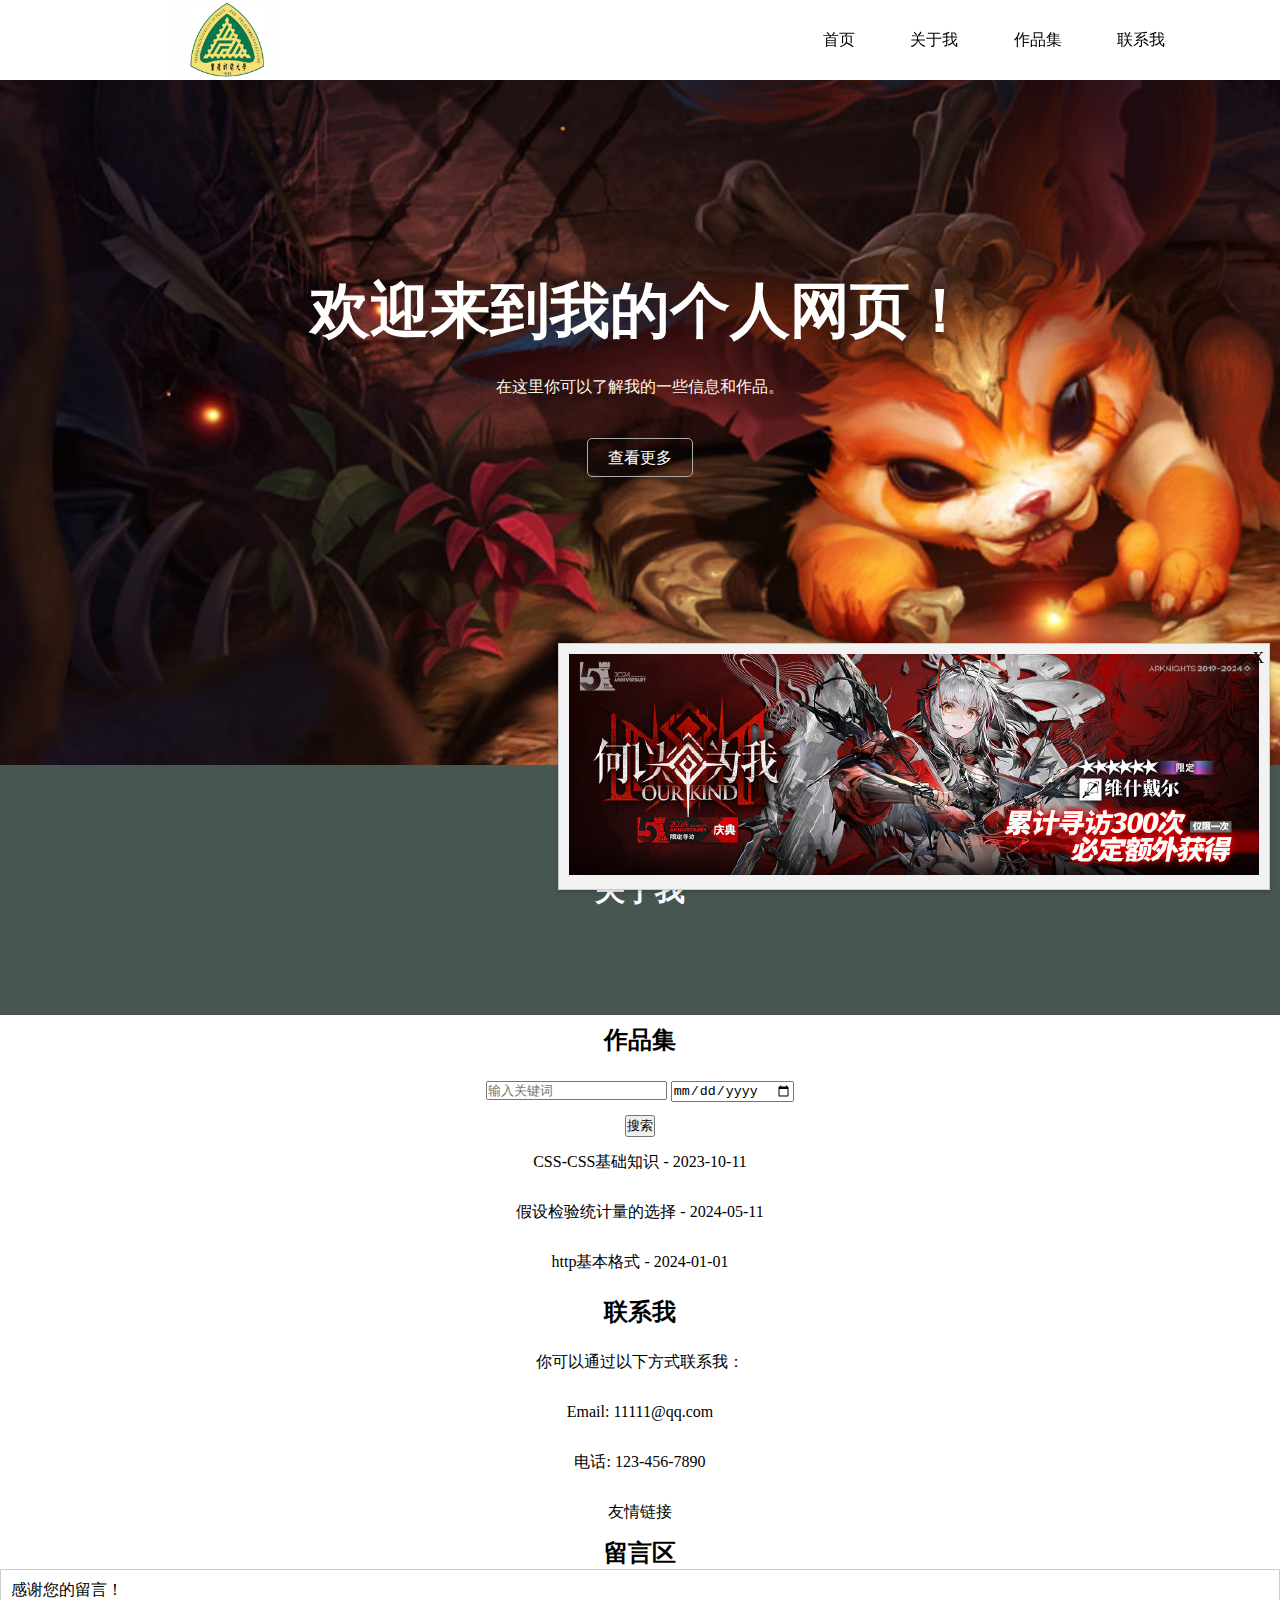
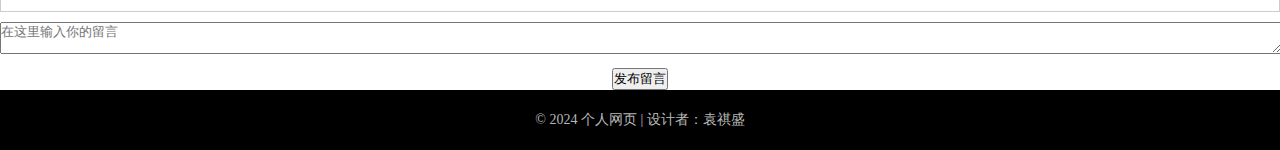
<file: index.html>
<!DOCTYPE html>
<html lang="en">
<head>
    <meta charset="UTF-8">
    <meta name="viewport" content="width=device-width, initial-scale=1.0">
    <title>个人网页</title>
    <link rel="stylesheet" href="styles.css">
</head>
<body>

<header>
    <div class="container">
        <h1>个人网页</h1>
        <nav>
            <ul>
                <li><a href="#home">首页</a></li>
                <li><a href="id.html" target="_blank">关于我</a></li>
                <li><a href="#portfolio">作品集</a></li>
                <li><a href="#contact">联系我</a></li>
            </ul>
        </nav>
    </div>
</header>
<main>
    <section class="home" id="home">
            <h2>欢迎来到我的个人网页！</h2>
            <p>在这里你可以了解我的一些信息和作品。</p>
            <p><a href="#">查看更多</a></p>
    </section>
    
    <section class="about" >
        <div class="container">
            <h2>关于我</h2>
            <p></p>
        </div>
    </section>
    
    <section class="portfolio" id="portfolio">
    <h1>文章查询</h1>
    <h2>作品集</h2>
    <input type="text" id="keywordBox" placeholder="输入关键词">
    <input type="date" id="dateBox">
    <button onclick="searchArticles()">搜索</button>
    <div id="results">
        <div class="article" data-title="CSS-CSS基础知识" data-date="2023-10-11">
            <a href="https://blog.csdn.net/weixin_45525272/article/details/106974332" target="_blank">CSS-CSS基础知识</a> - 2023-10-11
        </div>
        <div class="article" data-title="假设检验统计量的选择" data-date="2024-05-11">
            <a href="https://blog.csdn.net/killsime/article/details/138713461?spm=1001.2014.3001.5502" target="_blank">假设检验统计量的选择</a> - 2024-05-11
        </div>
        <div class="article" data-title="http基本格式" data-date="2024-01-01">
            <a href="https://blog.csdn.net/killsime/article/details/135323710?spm=1001.2014.3001.5502" target="_blank">http基本格式</a> - 2024-01-01
        </div>
    </div>
    </section>


    
    <section id="contact">
        <div class="container">
            <h2>联系我</h2>
            <p>你可以通过以下方式联系我：</p>
            <ul>
                <li>Email: 11111@qq.com</li>
                <li>电话: 123-456-7890</li>
                <p><a href="https://www.cqupt.edu.cn"  target="_blank">友情链接</a></p>
            </ul>
        </div>
    </section>
    <section class="liuyan">
        <h2>留言区</h2>
        <div id="messages">
          <!-- 留言列表将会在这里显示 -->
        </div>
        <form id="messageForm">
          <textarea id="messageInput" placeholder="在这里输入你的留言"></textarea>
          <button type="submit">发布留言</button>
        </form>
      </div>
    </section>
</main>


<footer>
    <div class="container">
        <p>&copy; 2024 个人网页 | 设计者：袁祺盛</p>
    </div>
</footer>

<div id="adContainer" class="ad-container">
    <span class="close-btn" onclick="closeAd()">X</span>
    <a href="https://ak.hypergryph.com/#index" target="_blank"><img src="images/明日方舟.jpg" alt="广告图片"></a>
 </div>

<script src="script.js"></script>

</body>
</html>
</file>
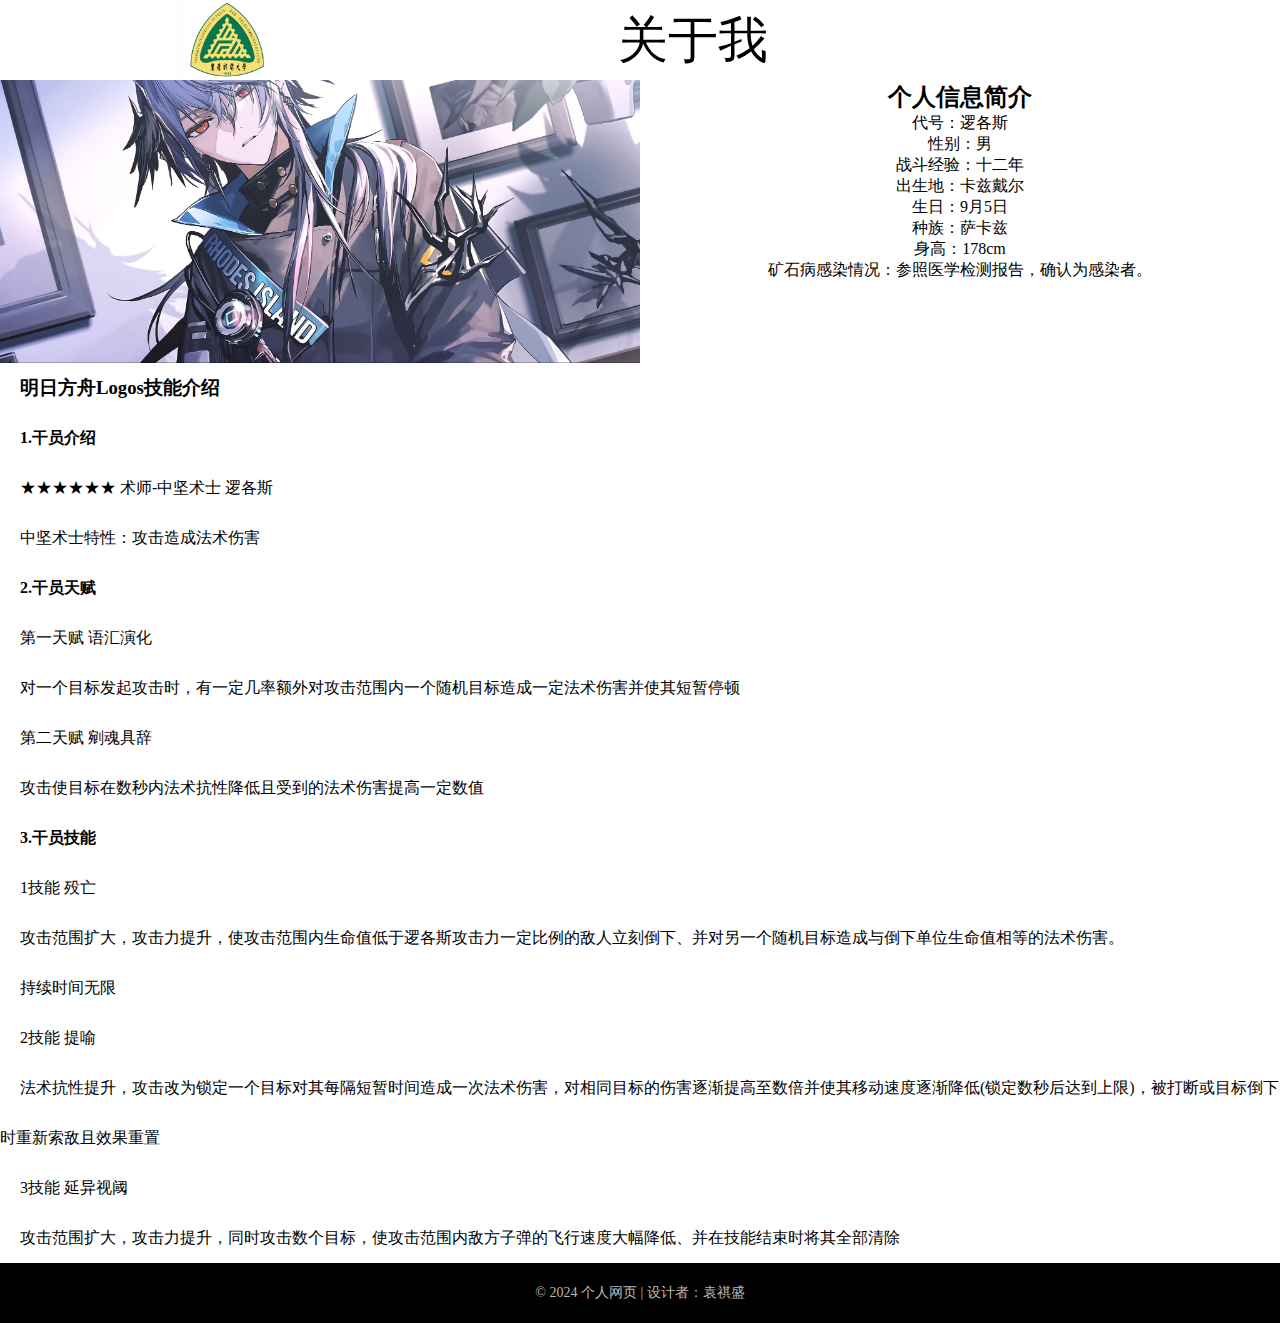
<file: id.html>
<!DOCTYPE html>
<html lang="en">
<head>
    <meta charset="UTF-8">
    <meta name="viewport" content="width=device-width, initial-scale=1.0">
    <title>关于我</title>
    <link rel="stylesheet" href="css.css">
</head>
<body>
<header>
    <div class="container">
        <h1>个人网页</h1>
        <nav>
             <ul>
                关于我
            </ul>
        </nav>
    </div>
</header>
<main>
    <section class="jianjie">
     <img src="images/logos.jpg" alt="个人照片">
     <div class="weizhi">
     <h2>个人信息简介</h2>
     <p>代号：逻各斯 </p>
     <p>性别：男</p>
     <p>战斗经验：十二年</p>
     <p>出生地：卡兹戴尔</p>
     <p>生日：9月5日</p>
     <p>种族：萨卡兹</p>
     <p>身高：178cm</p>
     <p>矿石病感染情况：参照医学检测报告，确认为感染者。</p>
     </div>
    </section>
    <section class="aihao">
     
<h3> 明日方舟Logos技能介绍</h3>
<h4>1.干员介绍</h4>
<p>★★★★★★ 术师-中坚术士 逻各斯</p>
<p>中坚术士特性：攻击造成法术伤害</p>
<h4>2.干员天赋</h4>
<p>第一天赋 语汇演化</p>
<p>对一个目标发起攻击时，有一定几率额外对攻击范围内一个随机目标造成一定法术伤害并使其短暂停顿</p>
<p>第二天赋 剜魂具辞</p>
<p>攻击使目标在数秒内法术抗性降低且受到的法术伤害提高一定数值</p>
<h4>3.干员技能</h4>
<p>1技能 殁亡</p>
<p>攻击范围扩大，攻击力提升，使攻击范围内生命值低于逻各斯攻击力一定比例的敌人立刻倒下、并对另一个随机目标造成与倒下单位生命值相等的法术伤害。</p>
<p>持续时间无限</p>
<p>2技能  提喻</p>
<p>法术抗性提升，攻击改为锁定一个目标对其每隔短暂时间造成一次法术伤害，对相同目标的伤害逐渐提高至数倍并使其移动速度逐渐降低(锁定数秒后达到上限)，被打断或目标倒下时重新索敌且效果重置</p>
<p>3技能 延异视阈</p>
<p>攻击范围扩大，攻击力提升，同时攻击数个目标，使攻击范围内敌方子弹的飞行速度大幅降低、并在技能结束时将其全部清除 </p>
    </section>


</main>

</body>
<footer>
    <div class="container">
        <p>&copy; 2024 个人网页 | 设计者：袁祺盛</p>
    </div>
</footer>
</file>
<file: styles.css>
*{
    padding: 0;
    margin: 0;
}
header{
    position: fixed;
    background-color: white;
    height: 80px;
    width: 100%;
}
h1{
    color: white;
    position: absolute;
    left: 120px;
    top: 0;
    line-height: 80px;
    background-image: url(images/572ad70729362_1024.jpg);
    background-repeat: no-repeat;
    background-position: center;
    background-size:contain;
    width: 210px;
    text-indent: -9999px;
}
header ul{
    position: absolute;
    right: 5vw;
    top:0;
    line-height: 80px;
}
header a{
    color:rgb(71, 62, 62);
    text-decoration: none;
}
header a:hover{
    text-decoration: underline;
}
header li{
    display:inline;
    margin-right: 4vw;
}
.home{
    background-color: antiquewhite;
    color: white;
    height: 85vh;
    background-image: url("images/迷失之牙.jpg");
    background-repeat: no-repeat;
    background-size: cover;
    background-position: center;
    display: flex;
    flex-direction: column;
    align-items: center;
    justify-content: center;
}
.home h2{
    font-size: 60px;
}
.home p{
    color: #fef7e6;
    font-size: 18xp;
    margin:25px 0;

}
.home a{
    color: white;
    text-decoration: none;
    border: 1px solid #ACACAC;
    padding: 10px 20px;
    border-radius: 5px;
}
.about{
    background-color: #485652;
    color: white;
    height: 250px;
    display: flex;
    justify-content: center;
    align-items: center;
    font-size: 20px;
    line-height: 1.8em;
}
.container{
    text-align: center;
    vertical-align: middle;
    line-height: 50px;

}
.container a{
    text-decoration: none;
    color: #000;
}
.container a:hover{
    text-decoration: underline;
}
.liuyan h2{
    text-align: center;
}
.portfolio{
    text-align: center;
    line-height: 50px;
}
.portfolio h1{
    text-align: center;
    vertical-align: middle;
}
.portfolio a{
    text-decoration: none;
    color: #000;
}

.portfolio a:hover{
    text-decoration: underline;
}

footer{
    background-color: #000000;
    color: #B7B7B7;
    height: 60px;
    display: flex;
    justify-content: center;
    align-items: center;
    font-size: 14px;
}

#messageBoard {
    margin: 20px auto;
    width: 80%;
    max-width: 600px;
  }
  
  #messages {
    border: 1px solid #ccc;
    padding: 10px;
    margin-bottom: 10px;
    max-height: 200px;
    overflow-y: auto;
  }
  
  #messageInput {
    width: 100%;
    margin-bottom: 10px;
  }
  
  button {
    display: block;
    margin: 0 auto;
  }



  .ad-container {
    position: fixed;
    bottom: 10px;
    right: 10px;
    background-color: #f2f2f2;
    padding: 10px;
    border: 1px solid #ccc;
    box-shadow: 0 2px 5px rgba(0, 0, 0, 0.2);
  }
  
  .close-btn {
    position: absolute;
    top: 5px;
    right: 5px;
    cursor: pointer;
  }
</file>
<file: css.css>
*{
    padding: 0;
    margin: 0;
}
header{
    position: fixed;
    background-color: white;
    height: 80px;
    width: 100%;
}
h1{
    color: white;
    position: absolute;
    left: 120px;
    top: 0;
    line-height: 80px;
    background-image: url(images/572ad70729362_1024.jpg);
    background-repeat: no-repeat;
    background-position: center;
    background-size:contain;
    width: 210px;
    text-indent: -9999px;
}
header ul{
    position: absolute;
    right: 40vw;
    top:0;
    line-height: 80px;
    font-size: 50px;
}
.jianjie{
    display: flex;
}
.jianjie img{
    width: 50%;
}
.weizhi{
    width: 50%;
    background-color: white;
    display: flex;
    flex-direction: column;
    align-items: center;
    justify-content: center;
}
.aihao{
    line-height: 50px;
    text-indent: 20px;
}
footer{
    background-color: #000000;
    color: #B7B7B7;
    height: 60px;
    display: flex;
    justify-content: center;
    align-items: center;
    font-size: 14px;
}
</file>
